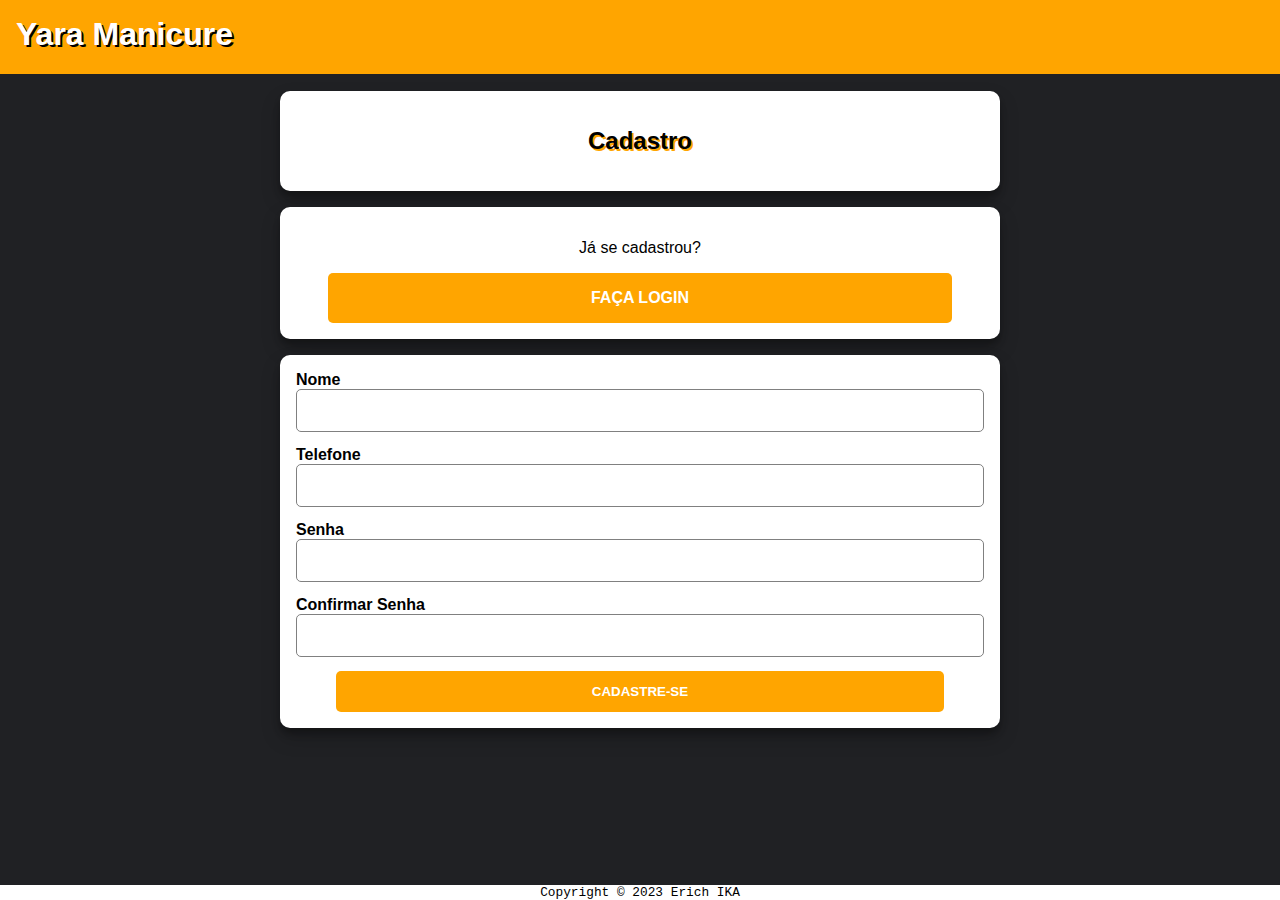
<file: web/cadastro/index.html>
<!DOCTYPE html>
<html>

<head>
    <title>Yara Manicure</title>
    <meta charset="UTF-8">
    <meta name="viewport" content="width=device-width, initial-scale=1.0">
    <link rel="stylesheet" href="/web/style.css" type="text/css">

</head>

<body>
    <header>
        <h1>Yara Manicure</h1>
    </header>
    <main>
        <div>
            <h2>Cadastro</h2>
        </div>
        <div>
            <p class="center">Já se cadastrou?</p>
            <a href="/web/login/" class="button">Faça Login</a>
        </div>
        <div>
            <form action="/web/api/v1/customers.jsp" method="post">
                <label for="name">Nome</label><br>
                <input type="text" name="name" id="name"><br>
                <label for="tel">Telefone</label><br>
                <input type="tel" name="tel" id="tel"><br>
                <label for="password">Senha</label><br>
                <input type="password" name="password" id="password"><br>
                <label for="password2">Confirmar Senha</label><br>
                <input type="password" name="password2" id="password2"><br>
                <button class="button" type="submit">Cadastre-se</button>
            </form>
        </div>
    </main>
    <footer>
        Copyright © 2023 Erich IKA
    </footer>
</body>

</html>
</file>
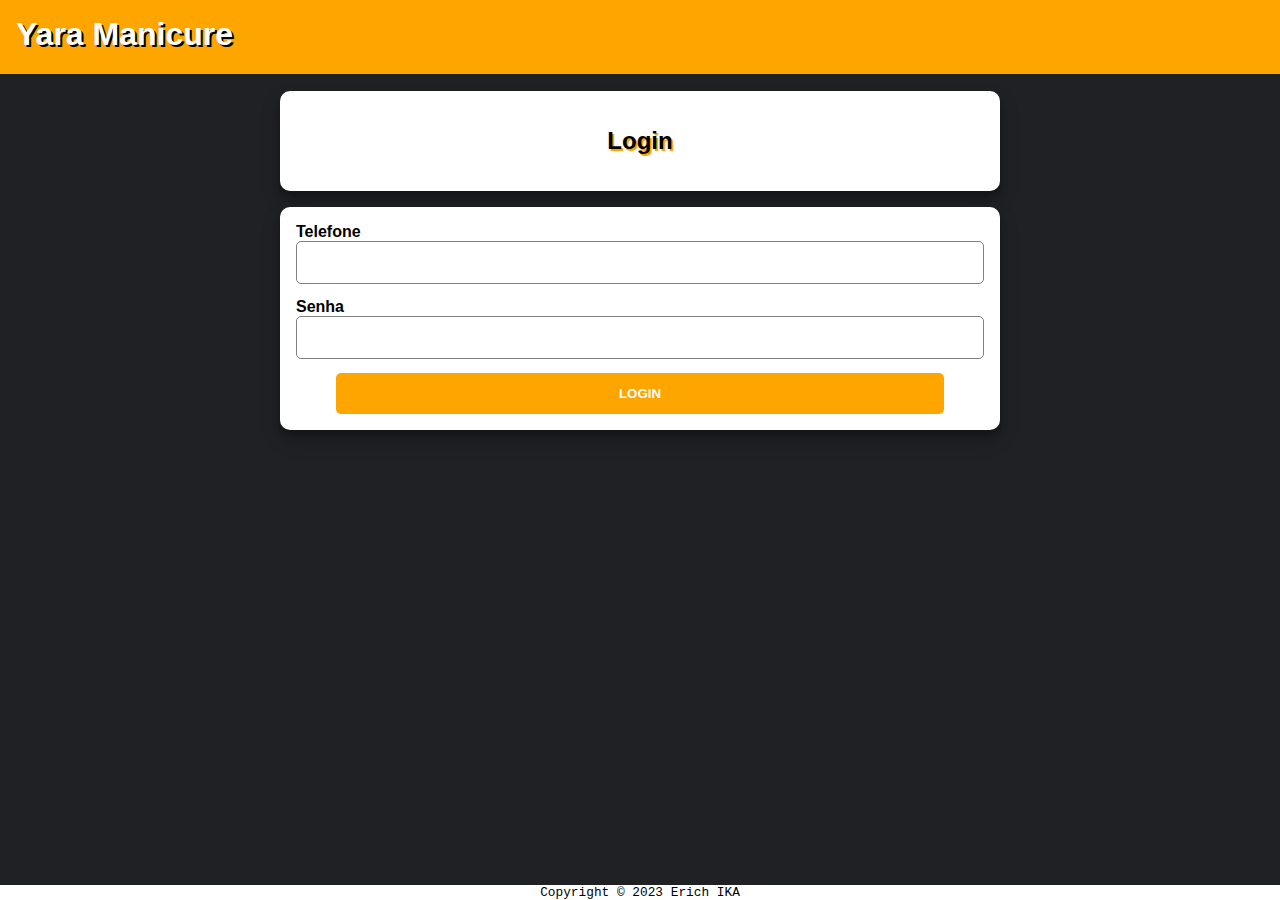
<file: web/login/index.html>
<!DOCTYPE html>
<html>

<head>
    <title>Yara Manicure</title>
    <meta charset="UTF-8">
    <meta name="viewport" content="width=device-width, initial-scale=1.0">
    <link rel="stylesheet" href="/web/style.css" type="text/css">

</head>

<body>
    <header>
        <h1>Yara Manicure</h1>
    </header>
    <main>
        <div>
            <h2>Login</h2>
        </div>
        <div>
            <form action="/web/api/v1/login.jsp" method="post">
                <label for="tel">Telefone</label><br>
                <input type="tel" name="tel" id="tel"><br>
                <label for="password">Senha</label><br>
                <input type="password" name="password" id="password"><br>
                <button class="button" type="submit">Login</button>
            </form>
        </div>
    </main>
    <footer>
        Copyright © 2023 Erich IKA
    </footer>
</body>

</html>
</file>
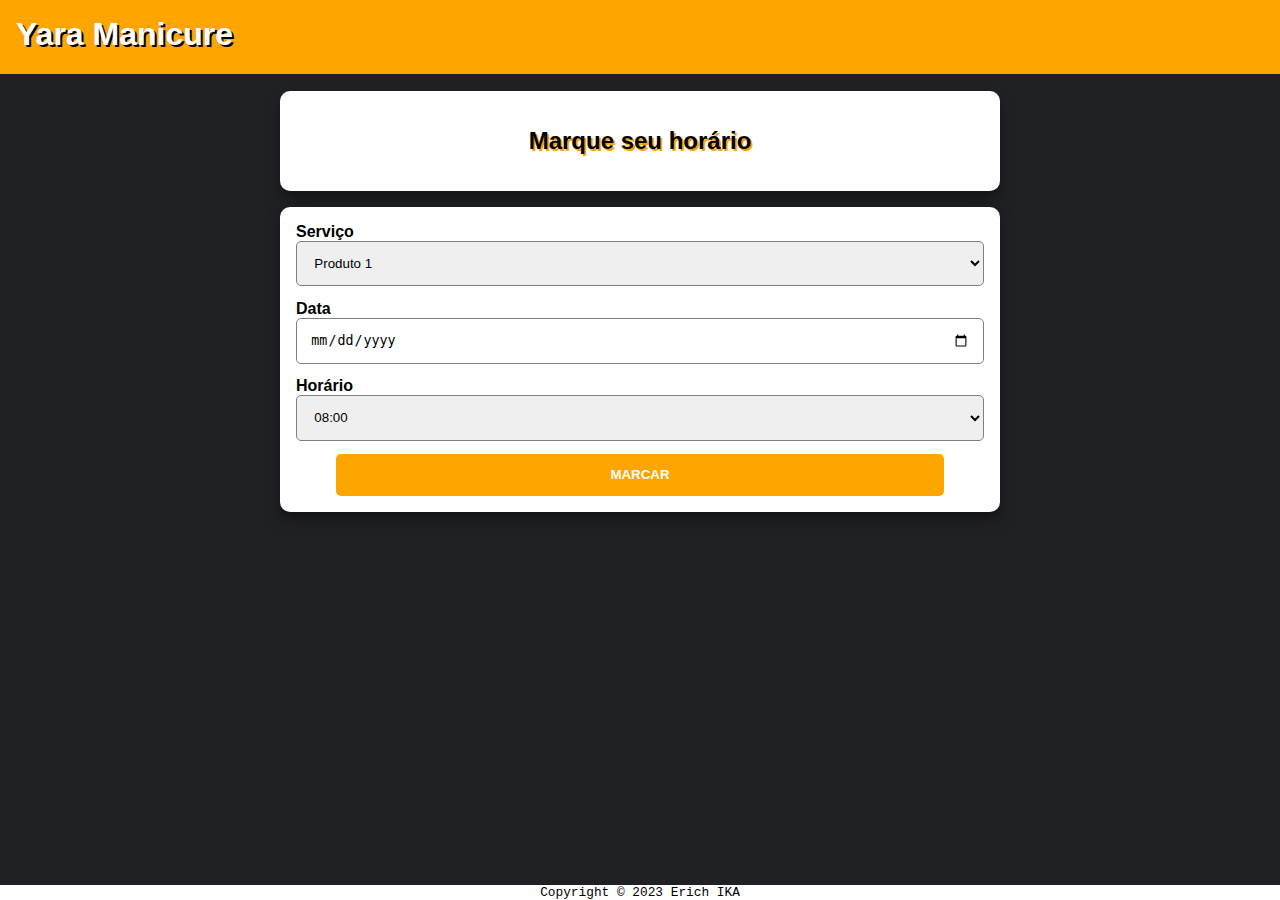
<file: web/marcar/index.html>
<!DOCTYPE html>
<html>

<head>
    <title>Yara Manicure</title>
    <meta charset="UTF-8">
    <meta name="viewport" content="width=device-width, initial-scale=1.0">
    <link rel="stylesheet" href="/web/style.css">
</head>

<body>
    <header>
        <h1>Yara Manicure</h1>
    </header>
    <main>
        <div>
            <h2>Marque seu horário</h2>
        </div>
        <div>
            <form action="" method="post">
                <label for="service">Serviço</label><br>
                <select name="service" id="service">
                    <option value="produto1">Produto 1</option>
                    <option value="produto2">Produto 2</option>
                    <option value="produto3">Produto 3</option>
                    <option value="produto4">Produto 4</option>
                    <option value="produto5">Produto 5</option>
                </select><br>
                <label for="date">Data</label><br>
                <input type="date" name="date" id="date">
                <label for="time">Horário</label><br>
                <select name="time" id="time">
                    <option value="8">08:00</option>
                    <option value="9">09:00</option>
                    <option value="10">10:00</option>
                    <option value="11">11:00</option>
                    <option value="13">13:00</option>
                    <option value="14">14:00</option>
                    <option value="15">15:00</option>
                    <option value="16">16:00</option>
                    <option value="17">17:00</option>
                    <option value="18">18:00</option>
                    <option value="19">19:00</option>
                </select><br>
                <button class="button" type="submit">Marcar</button>
            </form>
        </div>
    </main>
    <footer>
        Copyright © 2023 Erich IKA
    </footer>
</body>

</html>
</file>
<file: web/style.css>
body {
    margin: 0;
    font-family: 'Segoe UI', Tahoma, Geneva, Verdana, sans-serif;
    background-color: #202124;
}

.center {
    text-align: center;
}

header {
    background-color: orange;
    margin: 0;
    position: fixed;
    height: 42.4px;
    width: 100%;
    padding: 1em;
    margin-bottom: 100%;
    top: 0;
    color: white;
    text-shadow: 2px 2px black;
}

header h1 {
    margin: 0;
}

main {
    margin: 91px auto 15px;
    width: calc(100% - 2em);
    max-width: 720px;
}

main img {
    width: 100%;
    height: 250px;
    object-fit: cover;
}

main>* {
    margin-top: 16px;
    border-radius: 10px;
    box-shadow: 0 10px 20px rgba(0, 0, 0, 0.19), 0 6px 6px rgba(0, 0, 0, 0.23);
    background-color: white;
}

main div {
    padding: 1em;
}

h2 {
    color: black;
    text-shadow: 2px 2px orange;
    text-align: center;
}

footer {
    background-color: white;
    color: black;
    text-align: center;
    position: fixed;
    bottom: 0;
    width: 100%;
    font-family: 'Courier New', Courier, monospace;
    font-size: 0.8em;
}

.button {
    background-color: orange;
    color: white;
    text-align: center;
    padding: 1em;
    margin: 0 auto;
    display: block;
    width: calc(100% - 6em);
    font-weight: bold;
    text-decoration: none;
    text-transform: uppercase;
    border: none;
    border-radius: 5px;
    cursor: pointer;
}

.button:hover {
    background-color: darkorange;
    transition: 0.5s ease-out;
}

label {
    font-weight: bold;
}

input {
    border: 1px solid gray;
    border-radius: 5px;
    padding: 1em;
    margin-bottom: 1em;
    width: calc(100% - 2em - 2px);
}

select {
    border: 1px solid gray;
    border-radius: 5px;
    padding: 1em;
    margin-bottom: 1em;
    width: 100%;
}

.menubutton {
    color: white;
    position: fixed;
    right: 1em;
    top: 1em;
    text-shadow: none;
    text-decoration: underline;
    cursor: pointer;
    filter: invert(1);
}

.errormessage {
    color: red;
    text-align: center;
}

table {
    font-family: arial, sans-serif;
    border-collapse: collapse;
    width: 100%;
    table-layout: fixed;
}

td,
th {
    border: none;
    text-align: left;
    padding: 8px;
    overflow-x: hidden;
    overflow: hidden;
    white-space: nowrap;
}

tr:nth-child(even) {
    background-color: #dddddd;
}

nav {
    display: none;
    position: fixed;
    background-color: orange;
    text-align: right;
    width: 200px;
    height: 100vh;
    padding: 2em;
    top: 74.4px;
    right: 0;
}

nav.open-nav {
    display: block;
}

nav a {
    font-size: large;
    color: white;
    text-decoration: none;
    cursor: pointer;
    font-weight: bold;
}

nav a:hover {
    text-decoration: underline;
}
</file>
